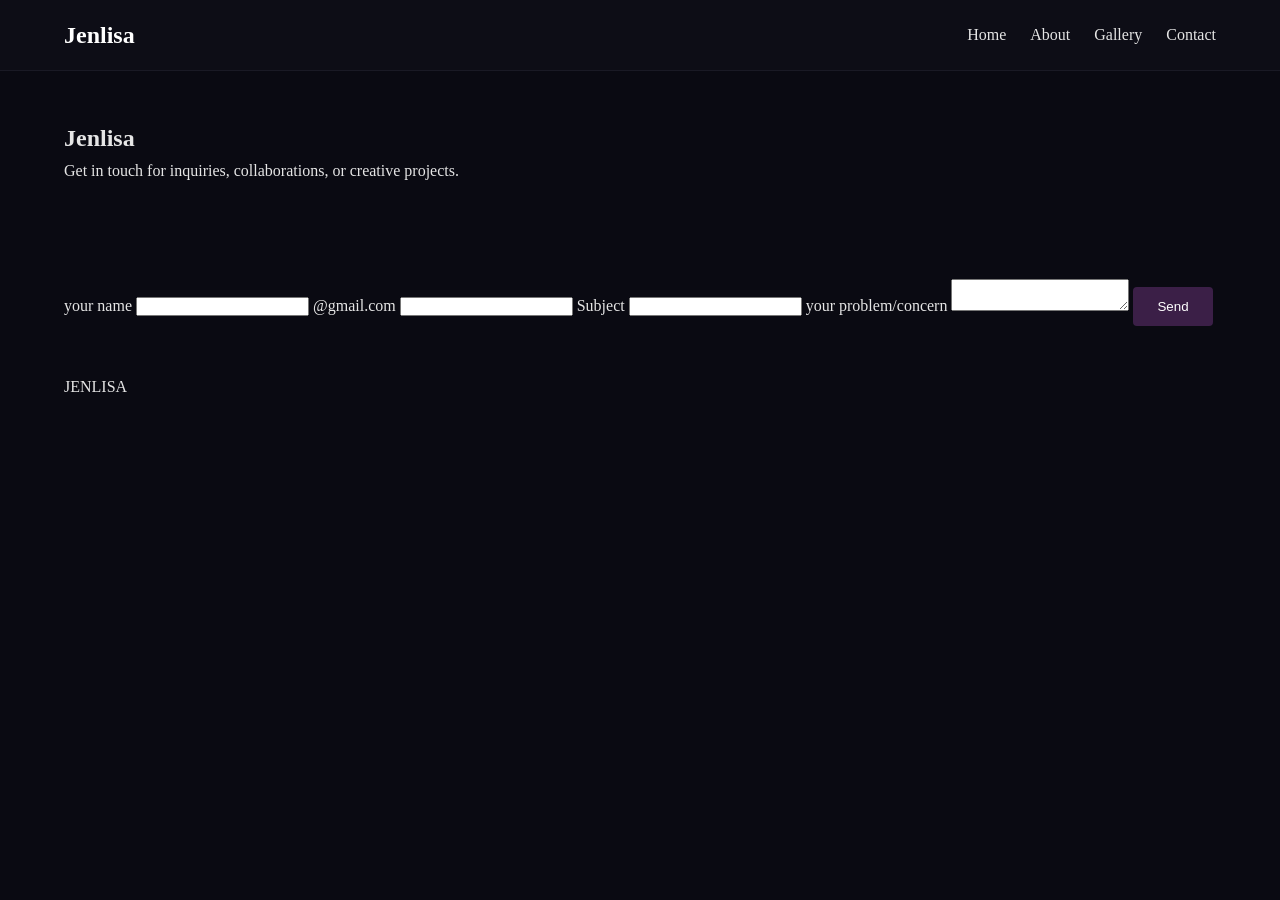
<file: Contact.html>
<!DOCTYPE html>
<html lang="en">
<head>
  <meta charset="UTF-8">
  <meta name="viewport" content="width=device-width, initial-scale=1.0">
  <title>Jenlisa - Contact</title>
  <link rel="stylesheet" href="style.css">
</head>

<body>

  <!-- HEADER -->
  <header class="site-header">
    <div class="container header-inner">
      <div class="logo">
        <a href="index.html">Jenlisa</a>
      </div>

      <nav class="main-nav">
        <ul>
          <li><a href="index.html">Home</a></li>
          <li><a href="about.html">About</a></li>
          <li><a href="gallery.html">Gallery</a></li>
          <li><a href="contact.html">Contact</a></li>
        </ul>
      </nav>

      <div class="mobile-nav">
        <ul>
          <li><a href="index.html">Home</a></li>
          <li><a href="about.html">About</a></li>
          <li><a href="gallery.html">Gallery</a></li>
          <li><a href="contact.html">Contact</a></li>
        </ul>
      </div>
    </div>
  </header>

  <!-- PAGE TITLE -->
  <section class="page-title section">
    <div class="container">
      <h1>Jenlisa</h1>
      <p>Get in touch for inquiries, collaborations, or creative projects.</p>
    </div>
  </section>
   
  <!-- CONTACT FORM -->
  <section class="contact-form-section section">
    <div class="container">
      <form class="contact-form">

        <label for="name">your name</label>
        <input type="text" id="name" name="name">

        <label for="email">@gmail.com</label>
        <input type="email" id="email" name="email">

        <label for="subject">Subject</label>
        <input type="text" id="subject" name="subject">

        <label for="message">your problem/concern</label>
        <textarea id="message" name="message"></textarea>

        <button type="submit">Send</button>

      </form>
    </div>
  </section>

  <!-- FOOTER -->
  <footer class="site-footer">
    <div class="container">
      <p>JENLISA</p>
    </div>
  </footer>

</body>
</html>
</file>
<file: style.css>
/* ------------------------------ */
/* GLOBAL RESET */
/* ------------------------------ */

* {
  margin: 0;
  padding: 0;
  box-sizing: border-box;
}

img {
  max-width: 100%;
  display: block;
}

ul {
  list-style: none;
}

a {
  text-decoration: none;
  color: inherit;
}

/* ------------------------------ */
/* BODY TYPOGRAPHY */
/* ------------------------------ */

body {
  font-family: "Fancy", serif; /* placeholder for your fancy font */
  background-color: #0a0a12; /* near-black */
  color: #e5e5e5; /* soft gray */
  line-height: 1.6;
  font-size: 16px;
}

/* ------------------------------ */
/* CONTAINER */
/* ------------------------------ */

.container {
  width: 90%;
  max-width: 1200px;
  margin: 0 auto;
}

/* ------------------------------ */
/* SECTION SPACING */
/* ------------------------------ */

.section {
  padding: 48px 0; /* 6 × 8px spacing scale */
}

/* ------------------------------ */
/* BUTTONS */
/* ------------------------------ */

.button,
button {
  display: inline-block;
  padding: 12px 24px;
  background-color: #3b1f47; /* deep purple */
  color: #fff;
  border: none;
  cursor: pointer;
  border-radius: 4px;
  transition: 0.3s ease;
}

.button:hover,
button:hover {
  background-color: #5a234f; /* purple with red tint */
}

/* ------------------------------ */
/* HEADER LAYOUT */
/* ------------------------------ */

.site-header {
  padding: 16px 0;
  background-color: #0d0d16; /* slightly lighter than body */
  border-bottom: 1px solid #1a1a25;
}

.header-inner {
  display: flex;
  justify-content: space-between;
  align-items: center;
}

.logo a {
  font-size: 24px;
  font-weight: bold;
  color: #ffffff;
}

/* Desktop Navigation */
.main-nav ul {
  display: flex;
  gap: 24px;
}

.main-nav a {
  color: #e5e5e5;
  font-size: 16px;
}

.main-nav a:hover {
  color: #b36adf; /* accent purple */
}

/* ------------------------------ */
/* MOBILE NAV */
/* ------------------------------ */

.mobile-nav {
  display: none;
}

/* Responsive behavior */
@media (max-width: 768px) {
  .main-nav {
    display: none;
  }

  .mobile-nav {
    display: block;
    margin-top: 16px;
  }

  .mobile-nav ul {
    display: flex;
    flex-direction: column;
    gap: 12px;
  }

  .mobile-nav a {
    color: #e5e5e5;
    font-size: 18px;
  }
}
</file>
